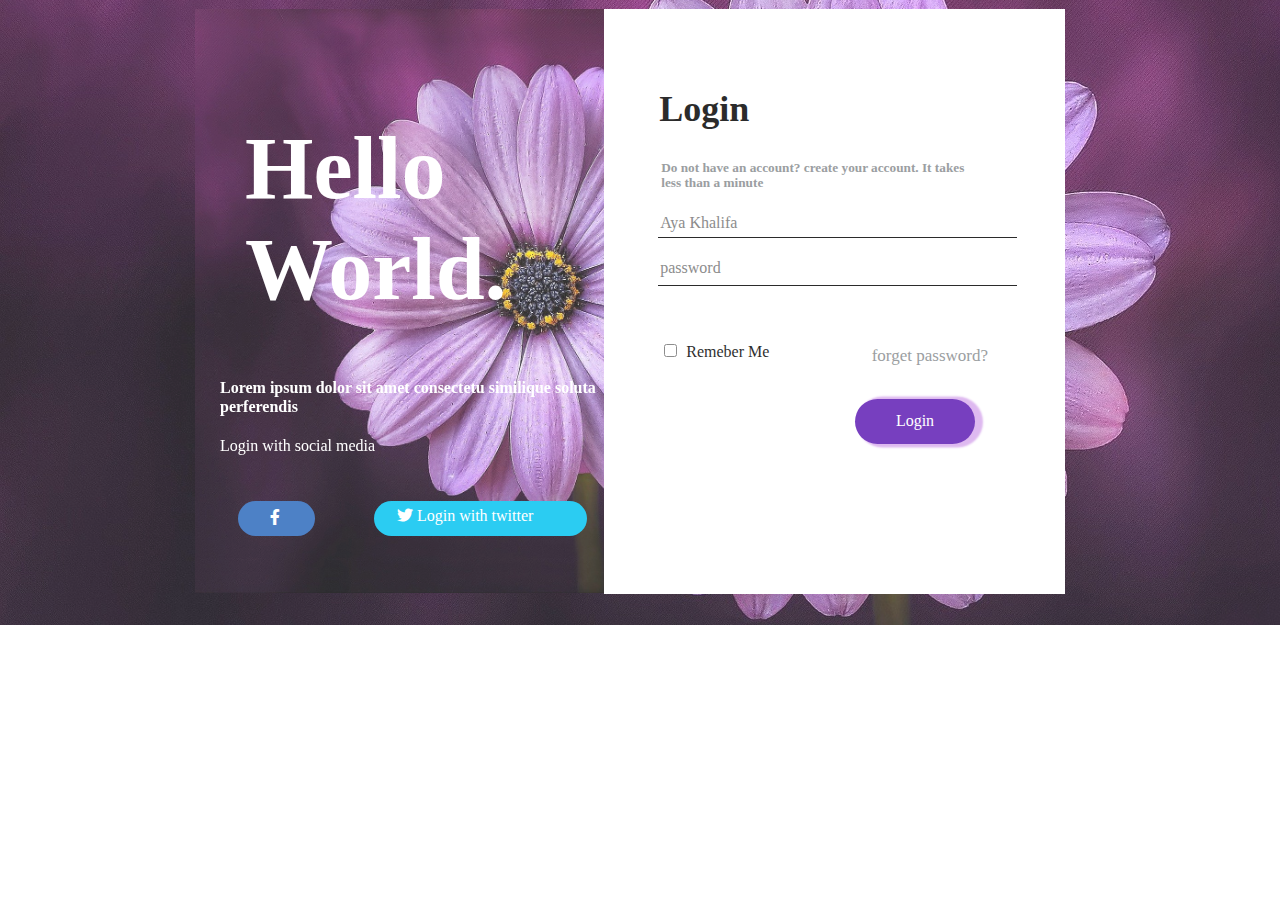
<file: index.html>
<!DOCTYPE html>
<html lang="en">
<head>
    <meta charset="UTF-8">
    <meta http-equiv="X-UA-Compatible" content="IE=edge">
    <meta name="viewport" content="width=device-width, initial-scale=1.0">
    <!-- icon -->
    <link rel="shortcut icon" href="images/logo.png">
    <!-- Descrip -->
    <meta name="description" content=" program for creatives">
    <!-- file style -->
    <link rel="stylesheet" href="css/style.css">
    <!-- file normalize -->
    <link rel="stylesheet" href="css/normalize.css">
    <!-- fonts -->
    <link href="https://fonts.googleapis.com/css2?family=Montserrat:wght@300&display=swap" rel="stylesheet">
    <!-- fontawesome -->
    <link rel="stylesheet" href="css/all.min.css">
    <!-- Title -->
    <title>Hello World</title>
</head>
<body>
    <section class="background">
        <div class="boxes">
            <div class="box-hello">
                <h1>Hello World.</h1>
                <h4>Lorem ipsum dolor sit amet consectetu 
                    similique soluta perferendis
                </h4>
                <span>Login with social media</span>
                    <div class="icon1">
                        <a href="https://www.facebook.com/profile.php?id=100007470525203" target="_blank"> 
                            <i class="fab fa-facebook-f"></i>
                        </a>
                    </div>
                    <div class="icon2"> 
                        <a href="https://twitter.com/AN74784909" target="_blank"> 
                            <i class="fab fa-twitter">
                                Login with twitter
                            </i>
                        </a>
                    </div>
            </div>
            <div class="box-login">
                <h2>Login</h2>
                <h5>Do not have an account? create your account. It takes<br> less than a minute</h5>
                <form action="#" method="get">
                    <input type="text" name="gender" id="your-name" placeholder="Aya Khalifa" required>
                    <input type="password" name="gender" id="your-password" required placeholder="password">
                    <input type="checkbox" name="gender" id="remember" class="button">
                    <label for="remeder">Remeber Me</label>
                    <a class="effect-link" href="#">
                        <p class="effect-p"> forget password?</p>
                    </a>
                    <a class="styly-submit" href="index1.html"> 
                        <input type="submit" value="Login">
                    </a>
                </form>
            </div>
        </div>
    </section>
    </body>
    </html>
</file>
<file: css/style.css>
:root
{
    --White:#fff;
}
.background
{
    background:url(../images/flower.jpg) no-repeat  ;
    background-position: center center;
    background-size: cover;
    height: 625px;
    opacity: 0.832;
}
.box-hello
{
    height: 584px;
    width: 34%;
    position: absolute;
    top: 9px;
    left: 195px;
    background-image: url(../images/flower.jpg);
    background-size: cover;
    background-position: center;
}
.box-hello h1
{
    color: var(--White);
    font-size: 88px;
    padding: 50px;
    padding-bottom: 0;
}
.box-hello h4
{
    color: var(--White);
    padding-left: 25px;
    padding-top: 0;
}
.box-hello span
{
    color: var(--White);
    padding-left: 25px;
}
.box-hello .icon1 
{
    border-radius: 50px;
    background-color: #2A68BB;
    width: 77px;
    height: 35px;
    position: absolute;
    bottom: 57px;
    left: 43px;
}
.fa-facebook-f
{
    font-weight: 400;
    padding-left: 32px;
    color: var(--White);
    font-size: 16px;
    padding-top: 8px;
}
.box-hello .icon2
{
    border-radius: 50px;
    background-color: #00C2F0;
    width: 49%;
    height: 35px;
    position: absolute;
    bottom: 57px;
    right: 43px;
}
.fa-twitter
{
    color: var(--White);
    padding-left: 23px;
    padding-top: 6px;
}
/* end box hello  */
/* start style for box login */
.box-login
{
    height: 585px;
    width: 36%;
    position: absolute;
    right: 215px;
    top: 9px;
    background-color: var(--White);
}
.box-login h2
{
    padding-left: 55px;
    padding-top: 50px;
    font-size: 36px;
    padding-bottom: 0;
}
.box-login h5
{  
    color: #878b8e;
    padding-left: 57px;
    padding-top: 0;
}
.box-login input[type=text]
{
    outline: none;
    border: none;
    border-bottom: 1px solid;
    margin-left: 54px;
    width: 355px;
    padding-bottom: 5px;
}
.box-login input[type=password]
{
    margin-top: 20px;
    outline: none;
    border: none;
    border-bottom: 1px solid;
    margin-left: 54px;
    width: 355px;
    padding-bottom: 7px;
}
.box-login .button
{
    position: absolute;
    left: 20px;
    bottom: 237px;
    margin-left: 40px;
}
.box-login label
{
    position: absolute;
    left: 82px;
    bottom: 233px;
    font-size: 16px;
}
.box-login .effect-p
{
    position: absolute;
    right: 77px;
    top: 320px;
    color: #878b8e;
    font-size: 17px;
}
.box-login input[type=submit]
{
    border-radius: 50px;
    width: 120px;
    height: 45px;
    position: absolute;
    right: 90px;
    bottom: 150px;
    box-shadow: 5px 0.5px 2px 3px #d8abed;
    background-color: #5c19b3;
    color: #fff;
    border: none;
}
.box-login .styly-submit input[type=submit]:hover
{
    background-color: grey;
    cursor: pointer;
    box-shadow: 5px 0.5px 2px 3px grey;
}
</file>
